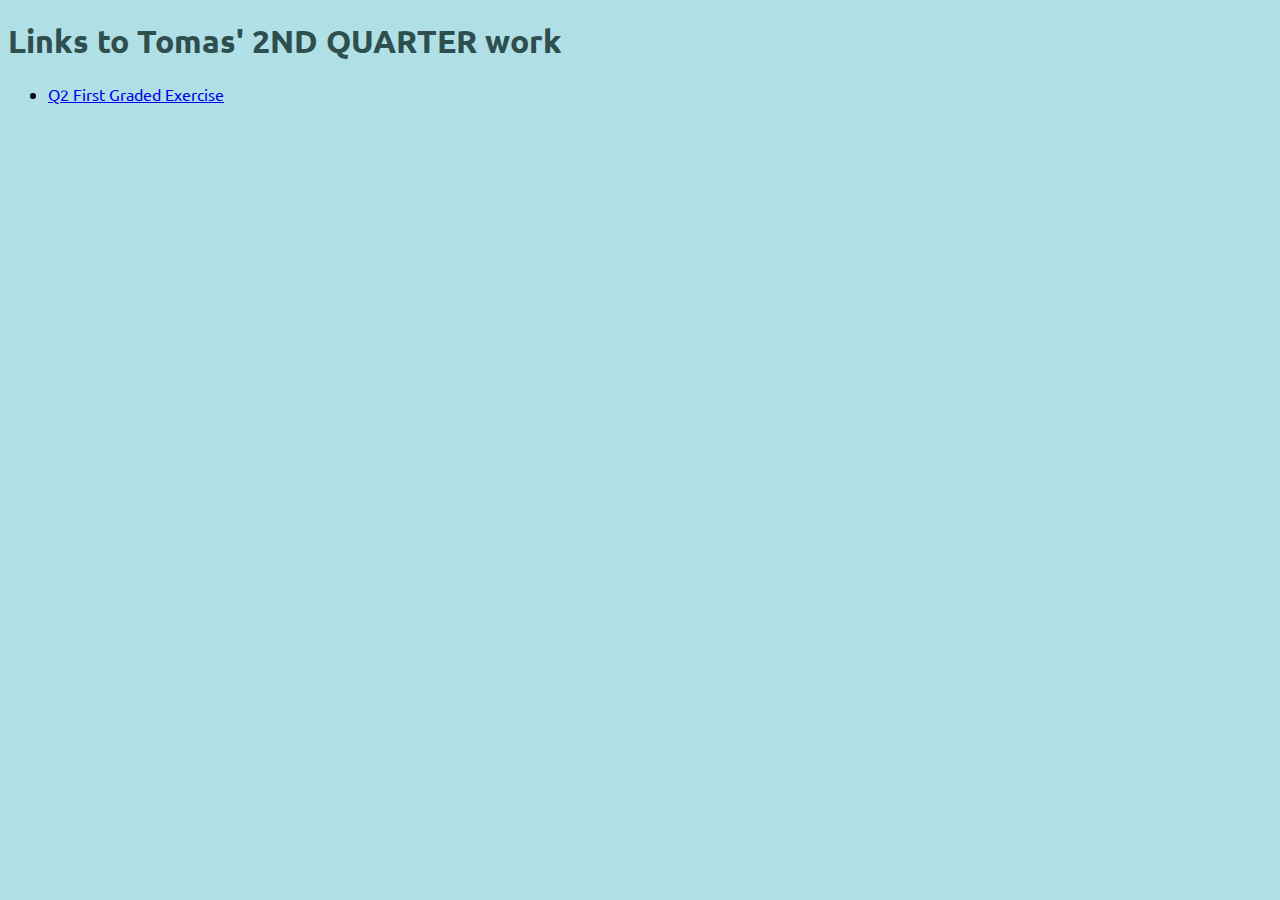
<file: index.html>
<!DOCTYPE html>
<html>
<head>
  <link rel="preconnect" href="https://fonts.googleapis.com">
  <link rel="preconnect" href="https://fonts.gstatic.com" crossorigin>
  <link href="https://fonts.googleapis.com/css2?family=Ubuntu:ital,wght@0,300;0,400;0,500;0,700;1,300;1,400;1,500;1,700&display=swap" rel="stylesheet">
  <title>Tomas' 2ND QUARTER Portfolio</title>
  <style>
    body{
      font-family: 'Ubuntu', sans-serif;
      background-color: powderblue;
    }
    h1{
      font-size: 2em;
      font-weight: bold;
    }
  </style>
</head>
<body>
  <section class="w3-container">
   <h1 style="color: darkslategray;">Links to Tomas' 2ND QUARTER work</h1>
   <nav>
    <ul>
      <li><a href="./public/2Q1GPotassiumMacalintal.html"> Q2 First Graded Exercise </a></li>
    </ul>
   </nav>
  </section>
</body>
</html>
</file>
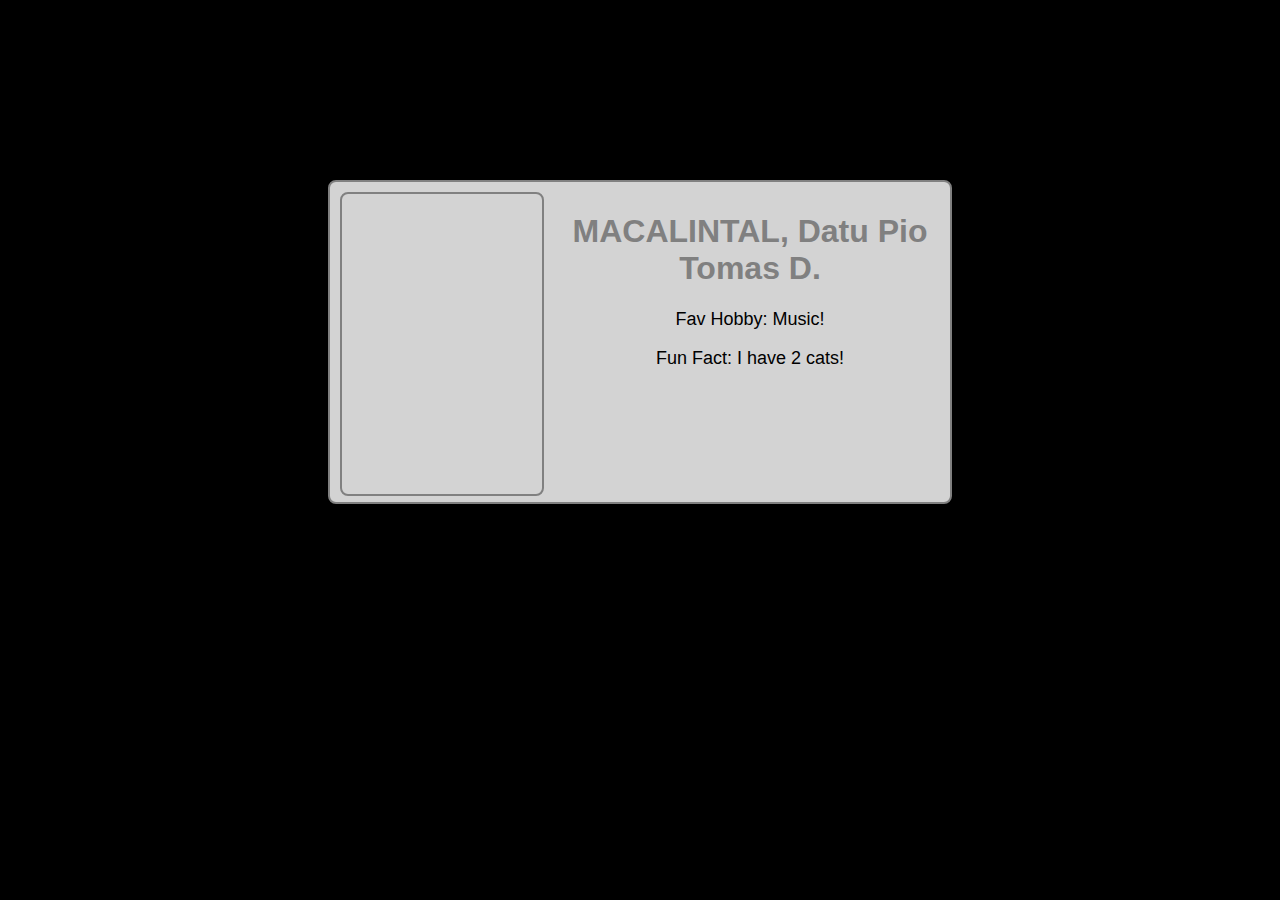
<file: public/HomeworkAssignment.html>
<!DOCTYPE html>
<html lang="en">
    <head>
        <style>
            body{
                font-family: 'Trebuchet MS', 'Lucida Sans Unicode', 'Lucida Grande', 'Lucida Sans', Arial, sans-serif;
                background-color: black;
                transition: 0.2s ease-in-out;
            }
            .card{
                padding: 20px;
                border: 2px solid gray;
                border-radius: 8px;
                background-color: lightgray;
                width: 600px;
                height: 300px;
                margin: auto;
                margin-top: 20vh;
                transition: 0.1s ease-in-out;
                animation: smaller 0.5s ease-in-out forwards;
                text-align: center;
                padding: 10px;
            }
            .card h1{
                color: gray;
            }
            .card p{
                font-size: 18px;
            }
            .card:hover p,.card:hover h1{
                color: rgb(133, 50, 17);
            }
            body:has(.card:hover){
                background-color: antiquewhite;
            }
            .card:hover{
                border: 2px dashed yellow;
                transform-origin: center;
                background-color: rgb(255, 188, 101);
                animation: mouseprepare 0.5s ease-in-out,mousehover 1s ease-in-out 0.5s infinite alternate;
            }
            .photo{
                background-image: url('https://raw.githubusercontent.com/tomasdmacalintal/CS3_2ndQtrPortfolio/main/assets/images/face.jpg');
                background-size: cover;
                width: 200px;
                height: 100%;
                background-position: -10px;
                margin-right: 16px;
                border: 2px solid gray;
                border-radius: 8px;
                float: left;
                transition: 0.1s ease-in-out;
                background-repeat: no-repeat;
            }
            .card:hover .photo{
                border: 2px dashed yellow;
                background-image: url('https://raw.githubusercontent.com/tomasdmacalintal/CS3_2ndQtrPortfolio/main/assets/images/smiley_face.jpg');
            }
            @keyframes mousehover{
                0% {transform: rotate(-5deg) scale(1.1);}
                100% {transform: rotate(5deg) scale(1.1);}
            }
            @keyframes mouseprepare{
                0% {transform: rotate(0) scale(1);}
                100% {transform: rotate(-5deg) scale(1.1);}
            }
            @keyframes smaller{
                0% {transform: scale(1.1);}
                100% {transform: scale(1);}
            }
            
        </style>
    </head>
    <body>
        <div class="card">
            <div class="photo"></div>
            <h1>MACALINTAL, Datu Pio Tomas D.</h1>
            <p>Fav Hobby: Music!</p>
            <p>Fun Fact: I have 2 cats!</p>
        </div>
    </body>
</html>
</file>
